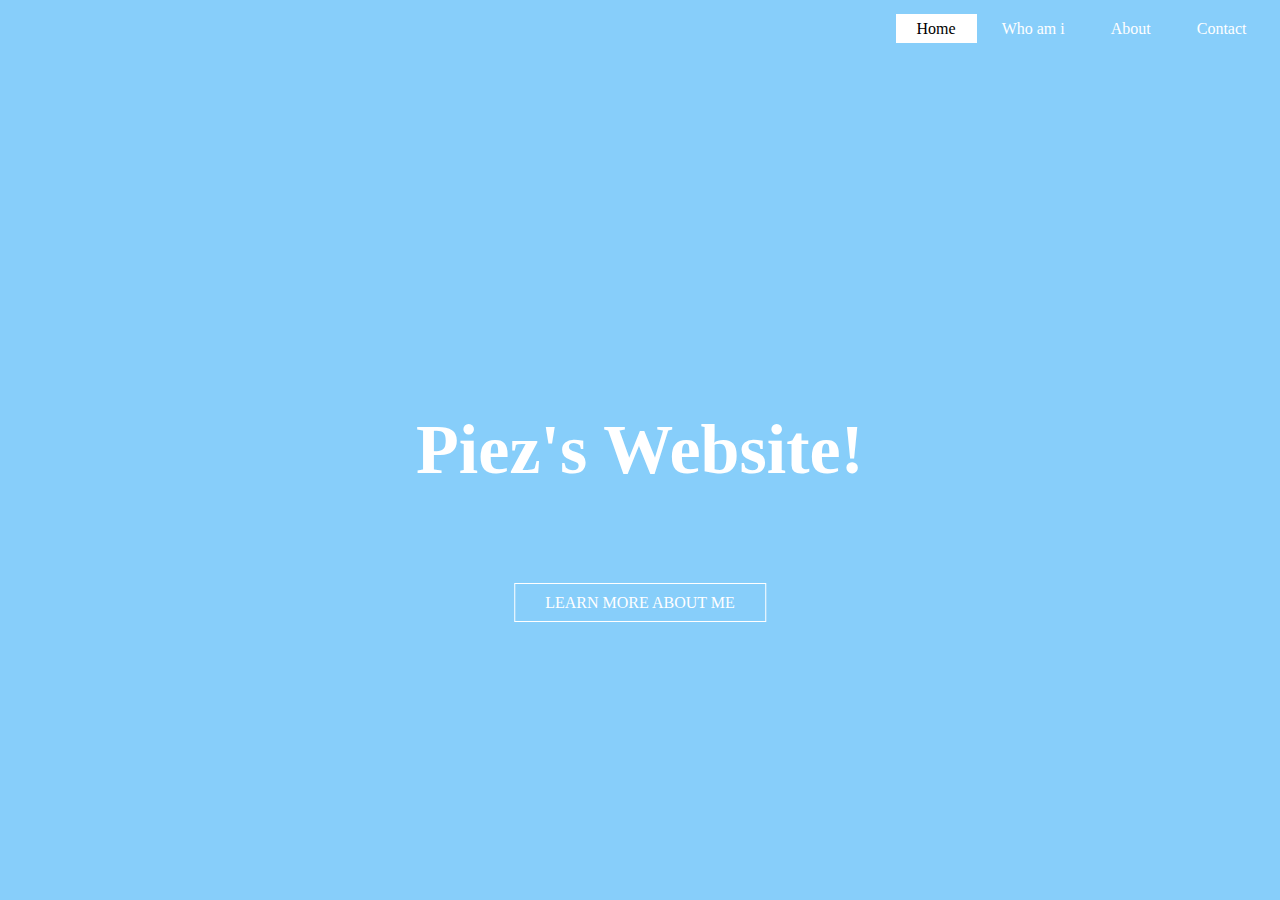
<file: index.html>
<!DOCTYPE html>
<html lang="en">
    <link href="style.css" type="text/css" rel="stylesheet">
    <head>
        <meta charset="UTF-8">
        <meta name="viewport" content="width=device-width, initial-scale=1.0">
        <title>Piez's Website</title>
    </head>
    <body>
        <header>
            <div class="main">
                <ul>
                    <li class="active"><a href="#">Home</a></li>
                    <li><a href="whoami/index.html">Who am i</a></li>
                    <li><a href="errorpage/index.html">About</a></li>
                    <li><a href="errorpage/index.html">Contact</a></li>
                </ul>
            </div>
        </header>
        <div class="title">
            <h1>Piez's Website!</h1>
        </div>

        <div class="button">
            <a href="/learnmore/index.html" class="btn">LEARN MORE ABOUT ME</a>
        </div>
    </body>
</html>
</file>
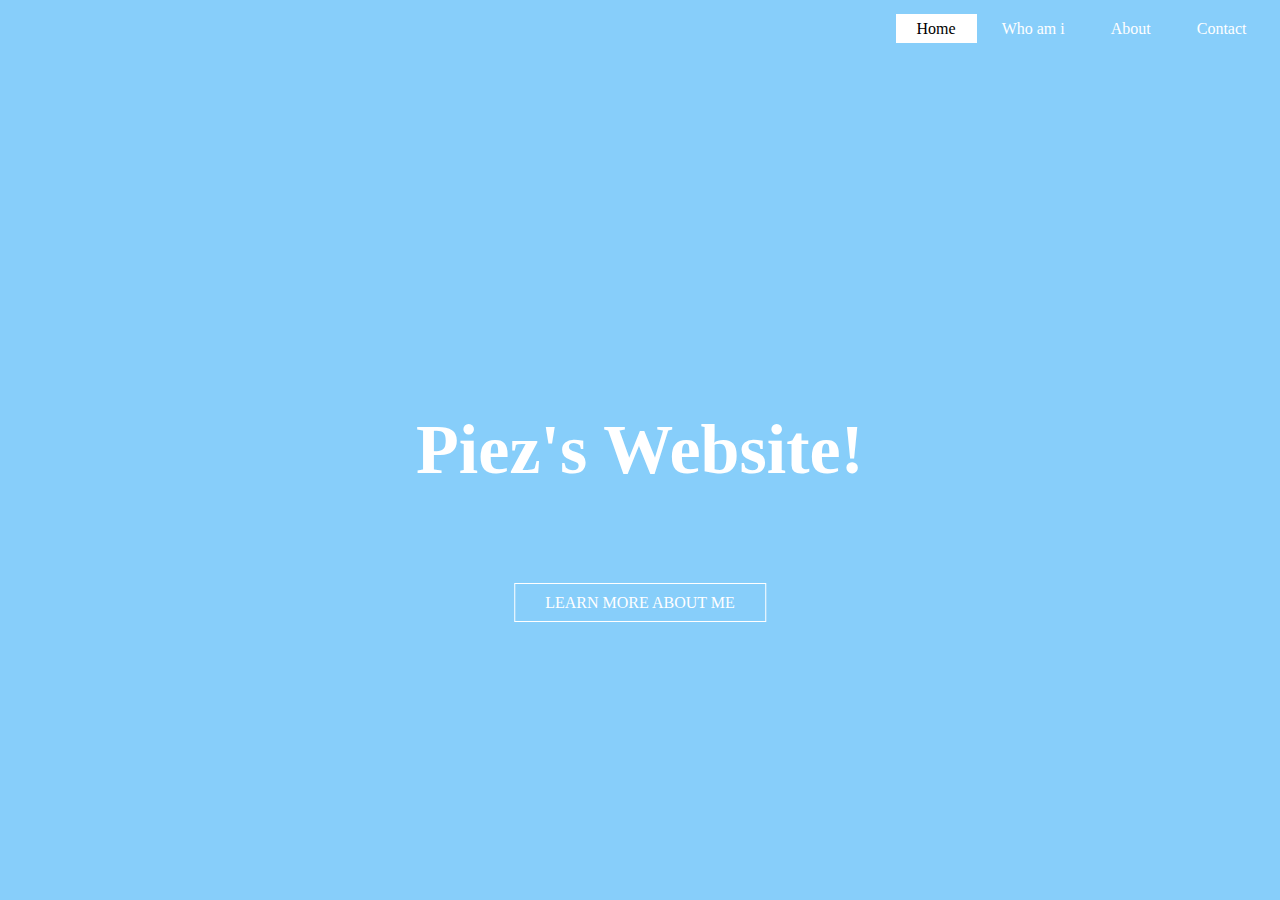
<file: docs/index.html>
<!DOCTYPE html>
<html lang="en">
    <link href="style.css" type="text/css" rel="stylesheet">
    <head>
        <meta charset="UTF-8">
        <meta name="viewport" content="width=device-width, initial-scale=1.0">
        <title>Piez's Website</title>
    </head>
    <body>
        <header>
            <div class="main">
                <ul>
                    <li class="active"><a href="#">Home</a></li>
                    <li><a href="whoami/index.html">Who am i</a></li>
                    <li><a href="errorpage/index.html">About</a></li>
                    <li><a href="errorpage/index.html">Contact</a></li>
                </ul>
            </div>
        </header>
        <div class="title">
            <h1>Piez's Website!</h1>
        </div>

        <div class="button">
            <a href="learnmore/index.html" class="btn">LEARN MORE ABOUT ME</a>
        </div>
    </body>
</html>
</file>
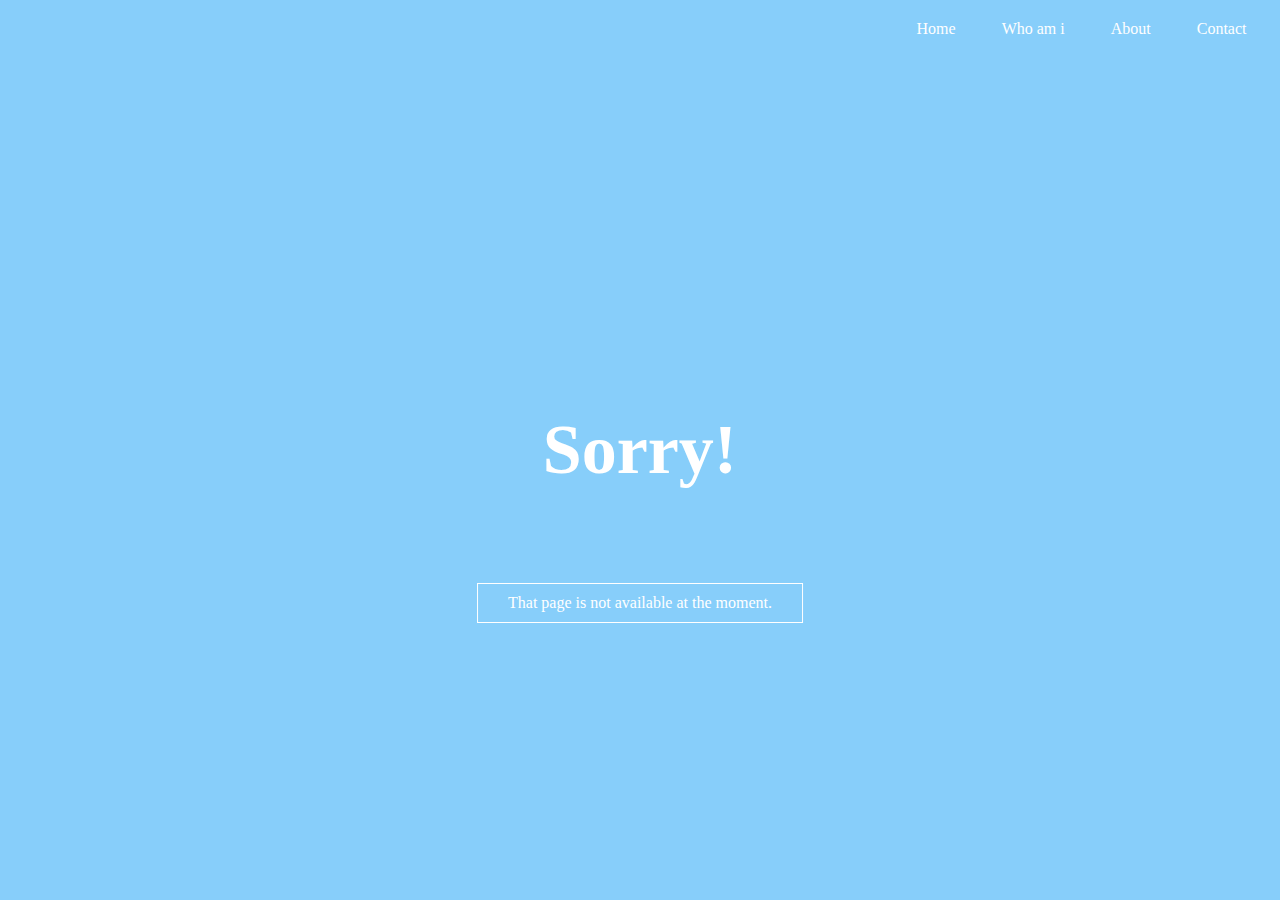
<file: errorpage/index.html>
<!DOCTYPE html>
<html lang="en">
    <link href="style.css" type="text/css" rel="stylesheet">
    <head>
        <meta charset="UTF-8">
        <meta name="viewport" content="width=device-width, initial-scale=1.0">
        <title>Piez's Website</title>
    </head>
    <body>
        <header>
            <div class="main">
                <ul>
                    <li><a href="../index.html">Home</a></li>
                    <li><a href="../whoami/index.html">Who am i</a></li>
                    <li><a href="index.html">About</a></li>
                    <li><a href="index.html">Contact</a></li>
                </ul>
            </div>
        </header>
        <div class="title">
            <h1>Sorry!</h1>
        </div>

        <div class="errorpage">
            <p class="box">That page is not available at the moment.</p>
        </div>
    </body>
</html>
</file>
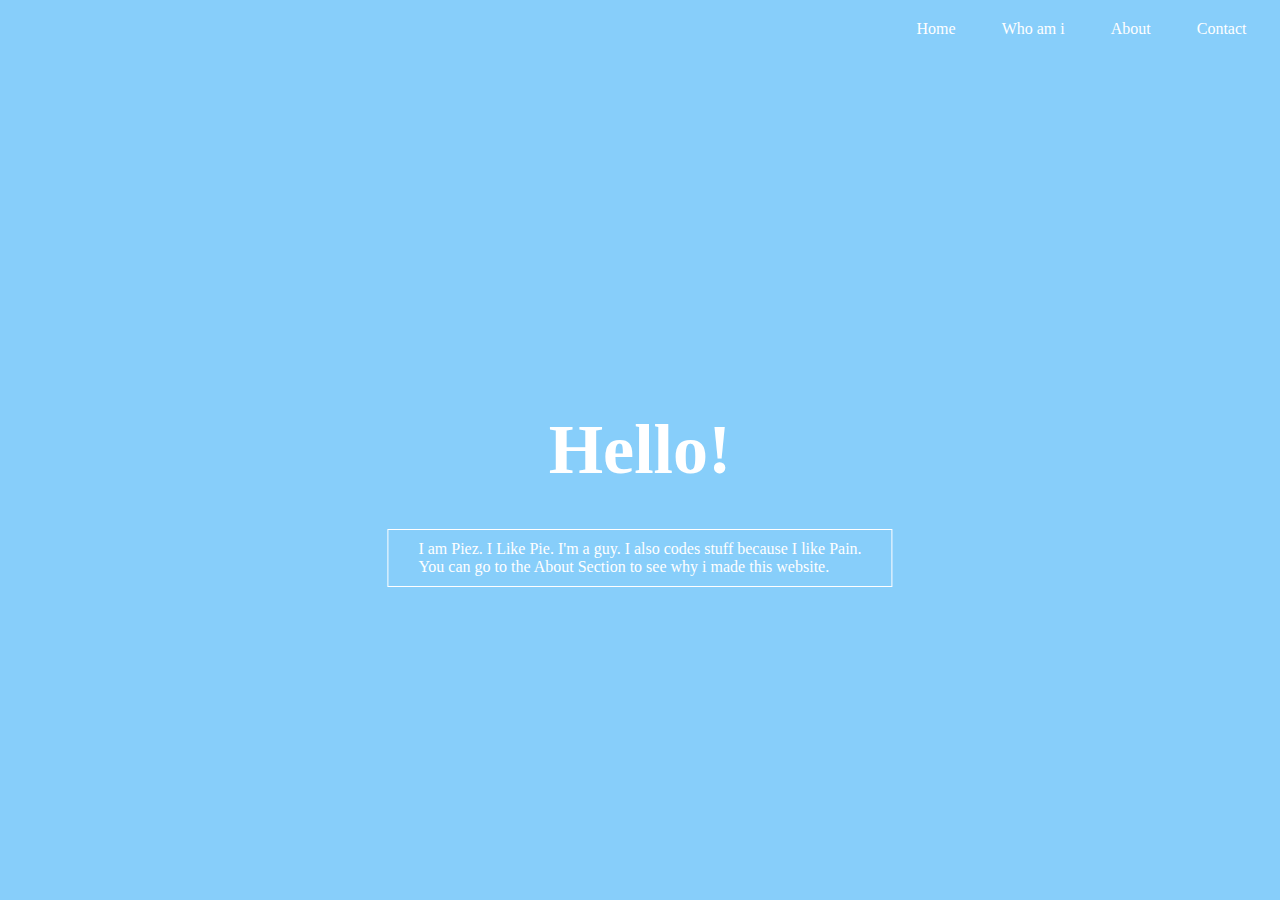
<file: learnmore/index.html>
<!DOCTYPE html>
<html lang="en">
    <link href="style.css" type="text/css" rel="stylesheet">
    <head>
        <meta charset="UTF-8">
        <meta name="viewport" content="width=device-width, initial-scale=1.0">
        <title>Piez's Website</title>
    </head>
    <body>
        <header>
            <div class="main">
                <ul>
                    <li><a href="../index.html">Home</a></li>
                    <li><a href="../whoami/index.html">Who am i</a></li>
                    <li><a href="../errorpage/index.html">About</a></li>
                    <li><a href="../errorpage/index.html">Contact</a></li>
                </ul>
            </div>
        </header>
        <div class="title">
            <h1>Hello!</h1>
        </div>

        <div class="learnmore">
            <p class="box">I am Piez. I Like Pie. I'm a guy. I also codes stuff because I like Pain.<br> You can go to the About Section to see why i made this website.</p>
        </div>
    </body>
</html>
</file>
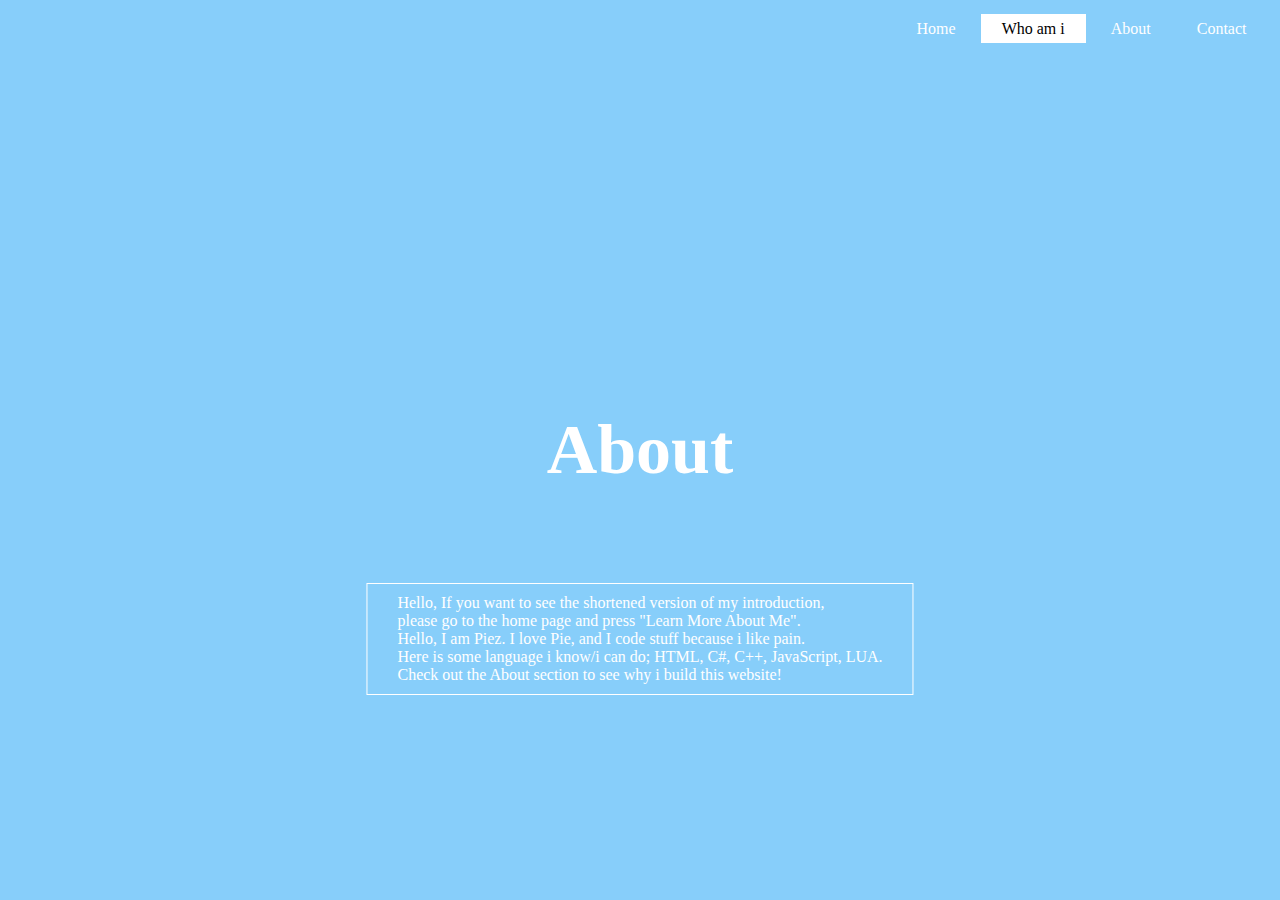
<file: whoami/index.html>
<!DOCTYPE html>
<html lang="en">
    <link href="style.css" type="text/css" rel="stylesheet">
    <head>
        <meta charset="UTF-8">
        <meta name="viewport" content="width=device-width, initial-scale=1.0">
        <title>Piez's Website</title>
    </head>
    <body>
        <header>
            <div class="main">
                <ul>
                    <li><a href="../index.html">Home</a></li>
                    <li class="active"><a href="whoami/index.html">Who am i</a></li>
                    <li><a href="../errorpage/index.html">About</a></li>
                    <li><a href="../errorpage/index.html">Contact</a></li>
                </ul>
            </div>
        </header>
        <div class="title">
            <h1>About</h1>
        </div>

        <div class="whoami">
            <p class="box">Hello, If you want to see the shortened version of my introduction,<br>please go to the home page and press "Learn More About Me".<br> Hello, I am Piez. I love Pie, and I code stuff because i like pain.<br>Here is some language i know/i can do; HTML, C#, C++, JavaScript, LUA.<br>Check out the About section to see why i build this website!</p>
        </div>
    </body>
</html>
</file>
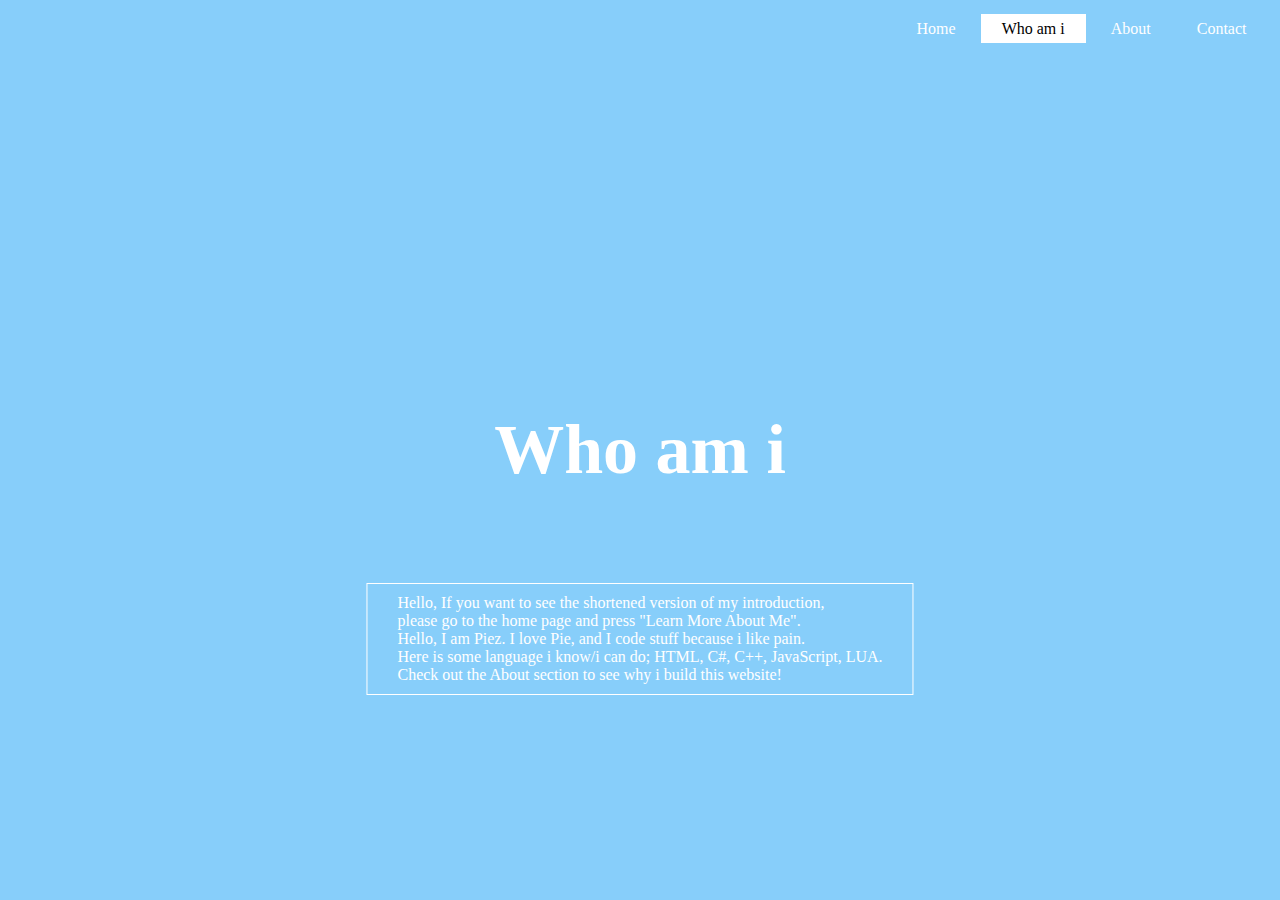
<file: docs/whoami/index.html>
<!DOCTYPE html>
<html lang="en">
    <link href="style.css" type="text/css" rel="stylesheet">
    <head>
        <meta charset="UTF-8">
        <meta name="viewport" content="width=device-width, initial-scale=1.0">
        <title>Piez's Website</title>
    </head>
    <body>
        <header>
            <div class="main">
                <ul>
                    <li><a href="../index.html">Home</a></li>
                    <li class="active"><a href="whoami/index.html">Who am i</a></li>
                    <li><a href="../errorpage/index.html">About</a></li>
                    <li><a href="../errorpage/index.html">Contact</a></li>
                </ul>
            </div>
        </header>
        <div class="title">
            <h1>Who am i</h1>
        </div>

        <div class="whoami">
            <p class="box">Hello, If you want to see the shortened version of my introduction,<br>please go to the home page and press "Learn More About Me".<br> Hello, I am Piez. I love Pie, and I code stuff because i like pain.<br>Here is some language i know/i can do; HTML, C#, C++, JavaScript, LUA.<br>Check out the About section to see why i build this website!</p>
        </div>
    </body>
</html>
</file>
<file: style.css>
body {
    background-color: lightskyblue;
    height: 100vh;
    background-size: cover;
    background-position: center;
}

*{
    margin: 0;
    padding: 0;
    font-family: Century Gothic;
}

ul{
    float: right;
    list-style-type: none;
    margin-top: 20px;

}

ul li{
    display: inline-block;
}

ul li a{
    text-decoration: none;
    color: white;
    padding: 5px 20px;
    border: 1px solid transparent;
    transition: 0.6s ease;
}

ul li a:hover{
    background-color: white;
    color: black
}

ul li.active a{
    background-color: white;
    color: black
}

.main{
    max-width: 1255px;
    margin: auto;
}

.title{
    position: absolute;
    top: 50%;
    left: 50%;
    transform: translate(-50%,-50%);
}

.title h1{
    color: white;
    font-size: 70px;
}

.button{
    position: absolute;
    top: 67%;
    left: 50%;
    transform: translate(-50%,-50%);
}

.btn{
    font-family: roboto;
    border: 1px solid white;
    padding: 10px 30px;
    color: white;
    text-decoration: none;
    transition: 0.6s ease;
}

.btn:hover{
    background-color: white;
    color: black
}
</file>
<file: docs/style.css>
body {
    background-color: lightskyblue;
    height: 100vh;
    background-size: cover;
    background-position: center;
}

*{
    margin: 0;
    padding: 0;
    font-family: Century Gothic;
}

ul{
    float: right;
    list-style-type: none;
    margin-top: 20px;

}

ul li{
    display: inline-block;
}

ul li a{
    text-decoration: none;
    color: white;
    padding: 5px 20px;
    border: 1px solid transparent;
    transition: 0.6s ease;
}

ul li a:hover{
    background-color: white;
    color: black
}

ul li.active a{
    background-color: white;
    color: black
}

.main{
    max-width: 1255px;
    margin: auto;
}

.title{
    position: absolute;
    top: 50%;
    left: 50%;
    transform: translate(-50%,-50%);
}

.title h1{
    color: white;
    font-size: 70px;
}

.button{
    position: absolute;
    top: 67%;
    left: 50%;
    transform: translate(-50%,-50%);
}

.btn{
    font-family: roboto;
    border: 1px solid white;
    padding: 10px 30px;
    color: white;
    text-decoration: none;
    transition: 0.6s ease;
}

.btn:hover{
    background-color: white;
    color: black
}
</file>
<file: errorpage/style.css>
body {
    background-color: lightskyblue;
    height: 100vh;
    background-size: cover;
    background-position: center;
}

*{
    margin: 0;
    padding: 0;
    font-family: Century Gothic;
}

ul{
    float: right;
    list-style-type: none;
    margin-top: 20px;

}

ul li{
    display: inline-block;
}

ul li a{
    text-decoration: none;
    color: white;
    padding: 5px 20px;
    border: 1px solid transparent;
    transition: 0.6s ease;
}

ul li a:hover{
    background-color: white;
    color: black
}

ul li.active a{
    background-color: white;
    color: black
}

.main{
    max-width: 1255px;
    margin: auto;
}

.title{
    position: absolute;
    top: 50%;
    left: 50%;
    transform: translate(-50%,-50%);
}

.title h1{
    color: white;
    font-size: 70px;
}

.errorpage{
    position: absolute;
    top: 67%;
    left: 50%;
    transform: translate(-50%,-50%);
}

.box{
    font-family: roboto;
    border: 1px solid white;
    padding: 10px 30px;
    color: white;
    text-decoration: none;
    transition: 0.6s ease;
}
</file>
<file: learnmore/style.css>
body {
    background-color: lightskyblue;
    height: 100vh;
    background-size: cover;
    background-position: center;
}

*{
    margin: 0;
    padding: 0;
    font-family: Century Gothic;
}

ul{
    float: right;
    list-style-type: none;
    margin-top: 20px;

}

ul li{
    display: inline-block;
}

ul li a{
    text-decoration: none;
    color: white;
    padding: 5px 20px;
    border: 1px solid transparent;
    transition: 0.6s ease;
}

ul li a:hover{
    background-color: white;
    color: black
}

.main{
    max-width: 1255px;
    margin: auto;
}

.title{
    position: absolute;
    top: 50%;
    left: 50%;
    transform: translate(-50%,-50%);
}

.title h1{
    color: white;
    font-size: 70px;
}

.learnmore{
    position: absolute;
    top: 62%;
    left: 50%;
    transform: translate(-50%,-50%);
}

.box{
    font-family: roboto;
    border: 1px solid white;
    padding: 10px 30px;
    color: white;
    text-decoration: none;
    transition: 0.6s ease;
}
</file>
<file: whoami/style.css>
body {
    background-color: lightskyblue;
}

*{
    margin: 0;
    padding: 0;
    font-family: Century Gothic;
}

ul{
    float: right;
    list-style-type: none;
    margin-top: 20px;

}

ul li{
    display: inline-block;
}

ul li a{
    text-decoration: none;
    color: white;
    padding: 5px 20px;
    border: 1px solid transparent;
    transition: 0.6s ease;
}

ul li a:hover{
    background-color: white;
    color: black
}

ul li.active a{
    background-color: white;
    color: black
}

.main{
    max-width: 1255px;
    margin: auto;
}

.title{
    position: absolute;
    top: 50%;
    left: 50%;
    transform: translate(-50%,-50%);
}

.title h1{
    color: white;
    font-size: 70px;
}

.whoami{
    position: absolute;
    top: 71%;
    left: 50%;
    transform: translate(-50%,-50%);
}

.box{
    font-family: roboto;
    border: 1px solid white;
    padding: 10px 30px;
    color: white;
    text-decoration: none;
    transition: 0.6s ease;
}
</file>
<file: docs/whoami/style.css>
body {
    background-color: lightskyblue;
}

*{
    margin: 0;
    padding: 0;
    font-family: Century Gothic;
}

ul{
    float: right;
    list-style-type: none;
    margin-top: 20px;

}

ul li{
    display: inline-block;
}

ul li a{
    text-decoration: none;
    color: white;
    padding: 5px 20px;
    border: 1px solid transparent;
    transition: 0.6s ease;
}

ul li a:hover{
    background-color: white;
    color: black
}

ul li.active a{
    background-color: white;
    color: black
}

.main{
    max-width: 1255px;
    margin: auto;
}

.title{
    position: absolute;
    top: 50%;
    left: 50%;
    transform: translate(-50%,-50%);
}

.title h1{
    color: white;
    font-size: 70px;
}

.whoami{
    position: absolute;
    top: 71%;
    left: 50%;
    transform: translate(-50%,-50%);
}

.box{
    font-family: roboto;
    border: 1px solid white;
    padding: 10px 30px;
    color: white;
    text-decoration: none;
    transition: 0.6s ease;
}
</file>
